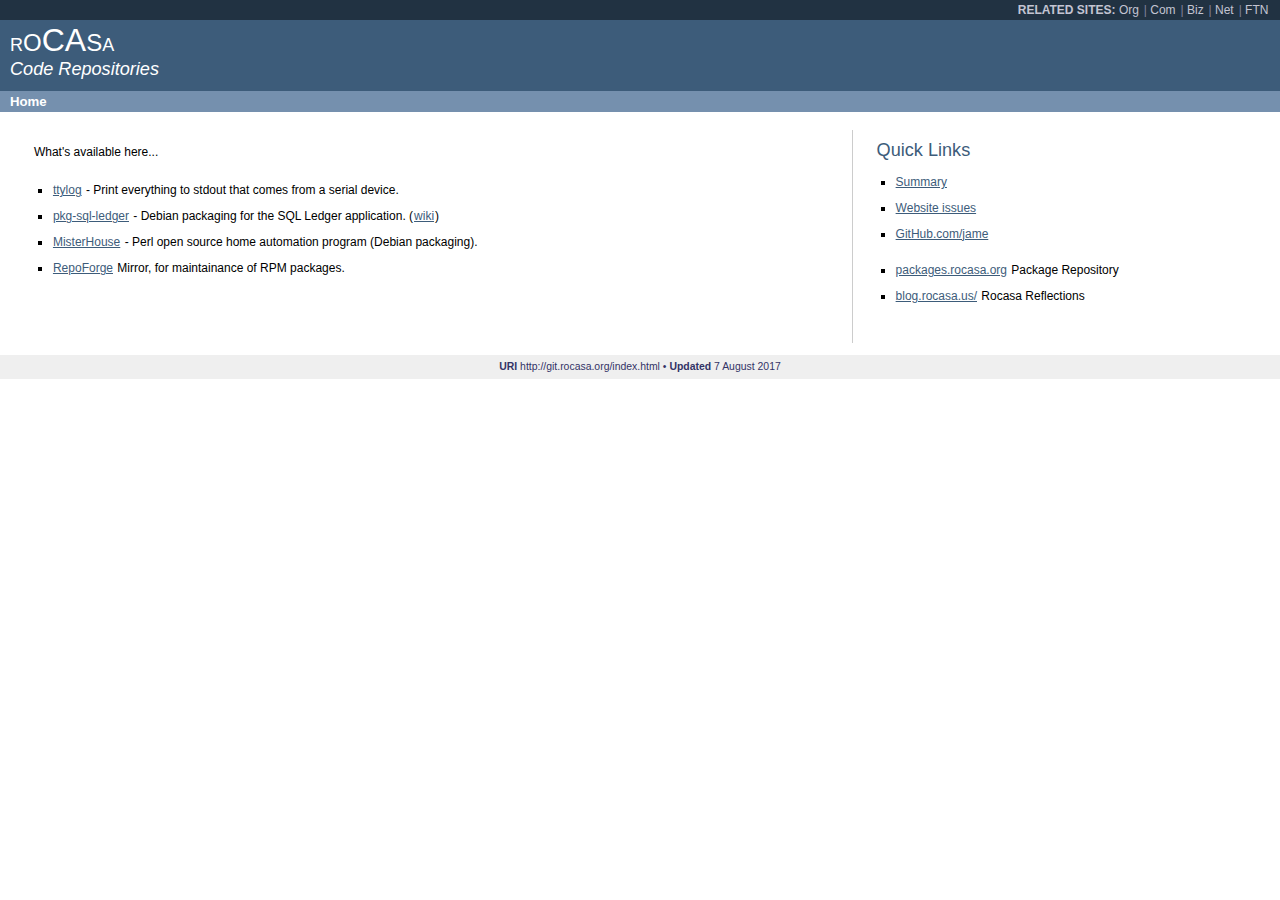
<file: index.html>
<!DOCTYPE html PUBLIC "-//W3C//DTD XHTML 1.0 Strict//EN" "http://www.w3.org/TR/xhtml1/DTD/xhtml1-strict.dtd">
<html xmlns="http://www.w3.org/1999/xhtml" xml:lang="en" lang="en-US"><head>
    <meta http-equiv="content-type" content="application/xhtml+xml; charset=UTF-8">
    <meta name="author" content="Robert James Clay">
    <meta name="generator" content="Robert James Clay">
    <meta name="Keywords" content="debian, GNU, linux, open source, free, DFSG, ROCASA">

    <link rel="stylesheet" type="text/css" href="screen.css" media="screen, tv, projection" title="Default"><!-- <link rel="stylesheet alternative" type="text/css" href="./rocasa-print.css" media="screen" title="Print Preview" />
    <link rel="stylesheet" type="text/css" href="./print.css" media="print" /> -->
    <title>ROCASA Git Index</title></head>

  <body>
    <!-- For non-visual user agents: -->
      <div id="top"><a href="#mainbody" class="doNotDisplay doNotPrint">Skip to main content.</a></div>

    <!-- ##### Header ##### -->

    <div id="header">
      <div class="superHeader">
        <span>Related Sites: </span>
        <a href="http://www.rocasa.org/" title="The main ROCASA Info site">Org</a> |
        <a href="http://rocasa.com" title="Rocasa Com Info">Com</a> |
        <a href="http://rocasa.biz" title="Rocasa Biz Info">Biz</a> |
        <a href="http://rocasa.net/" title="Rocasa Net">Net</a> |
        <a href="http://ftn.rocasa.net" title="Rocasa FTN">FTN</a> 
      </div>

      <div class="midHeader">
        <font size="+1">R</font><font size="+2">O</font><font size="+3">CA</font><font size="+2">S</font><font size="+1">A</font> 
        <div class="headerSubTitle" title="ROCASA Git">
          Code Repositories
        </div>

        <br class="doNotDisplay doNotPrint">

      </div>

      <div class="subHeader">
        <span class="doNotDisplay">Navigation:</span>
        <a href="/index.html">Home</a> 
     </div>
    </div>

    <!-- ##### Main Body ##### -->

    <div id="mainbody">
      <div class="rowOfBoxes">
        <div class="twoThirds noBorderOnLeft">

          <p> What's available here...<p>

          <ul type="disc">

             <li><a href="https://github.com/rocasa/ttylog">ttylog</a> - Print
                  everything to stdout that comes from a serial device.
             </li>

             <li><a href="https://github.com/rocasa/pkg-sql-ledger">pkg-sql-ledger</a>
                  - Debian packaging for the SQL Ledger application. (<a href="https://github.com/rocasa/pkg-sql-ledger/wiki">wiki</a>)
             </li>
             <li><a href="https://github.com/rocasa/misterhouse">MisterHouse</a>
                  - Perl open source home automation program (Debian packaging).
             </li>

             <li><a href="https://github.com/rocasa/rpms">RepoForge</a> Mirror,
                for maintainance of RPM packages.
             </li>

          </ul>

        </div>

        <div class="oneThird">
 
          <h2>Quick Links</h2>

            <ul type="disc">

                <li><a href="http://github.com/rocasa">Summary</a></li>
                <li><a href="https://github.com/rocasa/rocasa.github.com/issues">Website issues</a></li>

                <li><a href="http://github.com/jame">GitHub.com/jame</a></li>

            </ul>

            <ul type="disc">
                <li> <a href="http://packages.rocasa.org/">packages.rocasa.org</a>&nbsp;Package Repository</li>
                <li><a href="http://blog.rocasa.us">blog.rocasa.us/</a> Rocasa Reflections</li>
            </ul>

            <p class="filler"><!-- Filler para to extend left vertical line --></p>

        </div>

      </div>
    </div>

    <!-- ##### Footer ##### -->

    <div id="footer">
      <strong>URI </strong> http://git.rocasa.org/index.html
      &#8226; <strong>Updated</strong> 7 August 2017
    </div>
  </body></html>
</file>
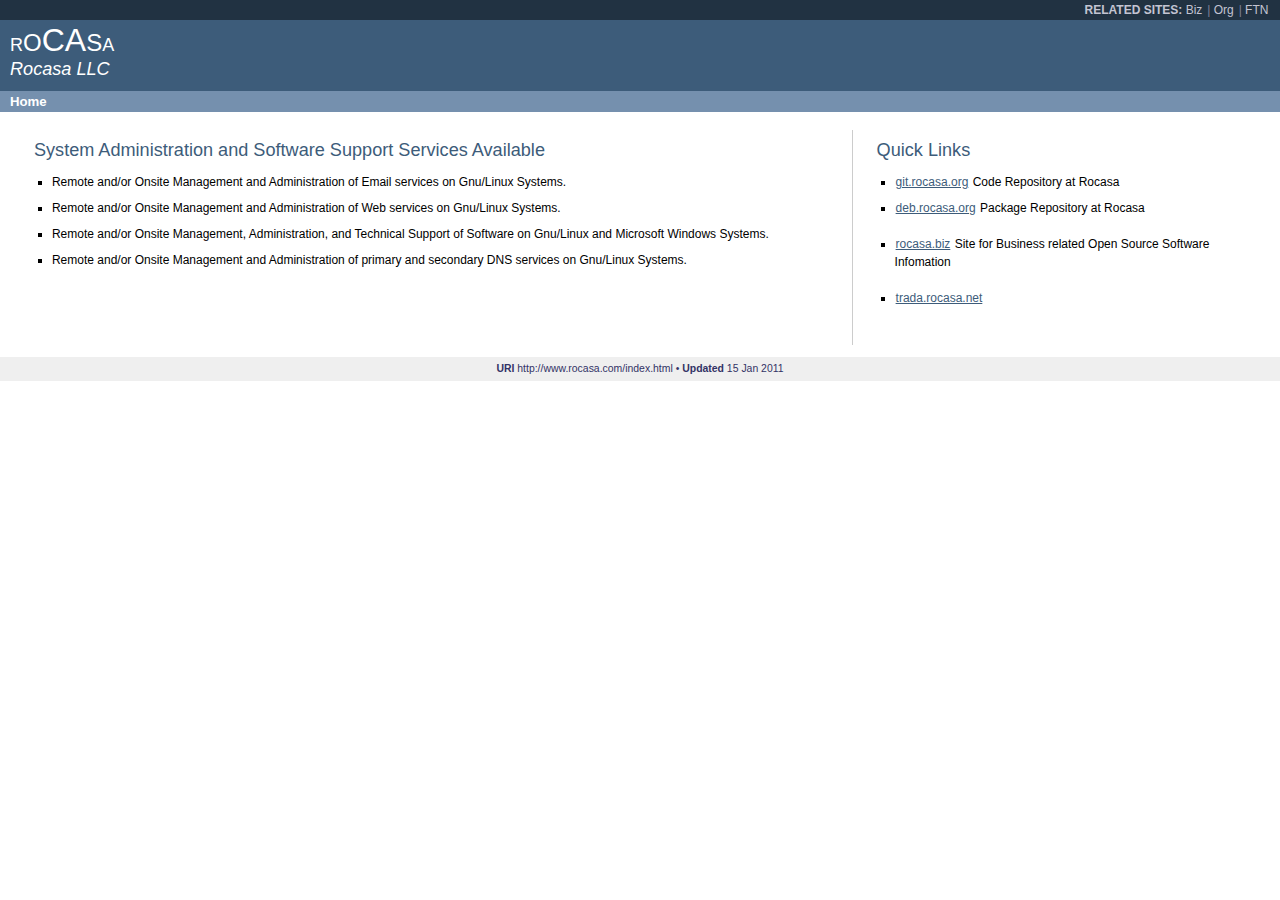
<file: html/index.html>
<!DOCTYPE html PUBLIC "-//W3C//DTD XHTML 1.0 Strict//EN" "http://www.w3.org/TR/xhtml1/DTD/xhtml1-strict.dtd">
<html xmlns="http://www.w3.org/1999/xhtml" xml:lang="en" lang="en-US"><head>
    <meta http-equiv="content-type" content="application/xhtml+xml; charset=UTF-8">
    <meta name="author" content="Robert James Clay">
    <meta name="generator" content="Robert James Clay">
    <meta name="Keywords" content="debian, GNU, linux, open source, free, DFSG, ROCASA">

    <link rel="stylesheet" type="text/css" href="rocasa-screen.css" media="screen, tv, projection" title="Default"><!-- <link rel="stylesheet alternative" type="text/css" href="./rocasa-print.css" media="screen" title="Print Preview" />
    <link rel="stylesheet" type="text/css" href="./rocasa-print.css" media="print" /> -->
    <title>ROCASA LLC Index</title></head>

  <body>
    <!-- For non-visual user agents: -->
      <div id="top"><a href="#mainbody" class="doNotDisplay doNotPrint">Skip to main content.</a></div>

    <!-- ##### Header ##### -->

    <div id="header">
      <div class="superHeader">
        <span>Related Sites:</span>
        <a href="http://rocasa.biz" title="Rocasa Biz Info">Biz</a> |
        <a href="http://www.rocasa.org/" title="The main ROCASA Info site">Org</a> |
        <a href="http://ftn.rocasa.us" title="Rocasa FTN">FTN</a> 
      </div>

      <div class="midHeader">
        <font size="+1">R</font><font size="+2">O</font><font size="+3">CA</font><font size="+2">S</font><font size="+1">A</font> 
        <div class="headerSubTitle" title="ROCASA LLC">
          Rocasa LLC
        </div>

        <br class="doNotDisplay doNotPrint">

      </div>

      <div class="subHeader">
        <span class="doNotDisplay">Navigation:</span>
        <a href="/index.html">Home</a> 
     </div>
    </div>

    <!-- ##### Main Body ##### -->

    <div id="mainbody">
      <div class="rowOfBoxes">
        <div class="twoThirds noBorderOnLeft">


	    

          <h2>System Administration and Software Support Services Available</h2>

	    <ul type="disc">
		<li>Remote and/or Onsite Management and Administration of Email services on Gnu/Linux Systems.</li>
		<li>Remote and/or Onsite Management and Administration of Web services on Gnu/Linux Systems. </li>
		<li>Remote and/or Onsite Management, Administration, and Technical Support of Software on Gnu/Linux and Microsoft Windows Systems.</li>
		<li>Remote and/or Onsite Management and Administration of primary and secondary DNS services on Gnu/Linux Systems. </li>
	    </ul>


        </div>

        <div class="oneThird">
 
          <h2>Quick Links</h2>
          
	    <ul type="disc">
		<li> <a href="http://git.rocasa.org/">git.rocasa.org</a>&nbsp;Code Repository at Rocasa</li>
		<li> <a href="http://deb.rocasa.org/">deb.rocasa.org</a>&nbsp;Package Repository at Rocasa</li>
	    </ul>

	    <ul type="disc">
		<li> <a href="http://rocasa.biz/">rocasa.biz</a>&nbsp;Site for Business related Open Source Software Infomation</li>
	    </ul>
	    
	    <ul>
		<li><a href="http://trada.rocasa.net/">trada.rocasa.net </a></li>
	    </ul>

    	    <p class="filler"><!-- Filler para to extend left vertical line --></p>


        </div>

      </div>
    </div>

    <!-- ##### Footer ##### -->

    <div id="footer">
      <strong>URI </strong> http://www.rocasa.com/index.html
      &#8226; <strong>Updated</strong> 15 Jan 2011 
    </div>
  </body></html>
</file>
<file: screen.css>
/***************************************
 * TITLE: ROCASA Screen Stylesheet    * 
 * URI  : /screen.css                 * 
 *      : prosimii/prosimii-screen.css *
 * MODIF: 2005-Jun-04 		       *
 ***************************************/


/* ##### Common Styles ##### */

body {
  font-family: verdana, helvetica, arial, sans-serif;
  font-size: 73%;  /* Enables font size scaling in MSIE */
  margin: 0;
  padding: 0;
}

html > body {
  font-size: 9pt;
}

acronym, .titleTip {
  border-bottom: 1px dotted rgb(61,92,122);
  cursor: help;
  margin: 0;
  padding: 0 0 0.4px 0;
}

a {
  color: rgb(61,92,122);
  background-color: transparent;
  text-decoration: underline;
  margin: 0;
  padding: 0 1px 2px 1px;
}

a:hover {
  color: rgb(117,144,174);
  text-decoration: none;
}

ol {
  margin: 1em 0 1.5em 0;
  padding: 0;
}

ul {
  list-style-type: square;
  margin: 1em 0 1.5em 0;
  padding: 0;
}

dl {
  margin: 1em 0 0.5em 0;
  padding: 0;
}

ul li {
  line-height: 1.5em;
  margin: 1.25ex 0 0 1.5em;
  padding: 0;
}

ol li {
  line-height: 1.5em;
  margin: 1.25ex 0 0 2em;
  padding: 0;
}

dt {
  font-weight: bold;
  margin: 0;
  padding: 0 0 1ex 0;
}

dd {
  line-height: 1.75em;
  margin: 0 0 1.5em 1.5em;
  padding: 0;
}

.doNotDisplay {
  display: none !important;
}


.smallCaps {
  font-size: 117%;
  font-variant: small-caps;
}


/* ##### Header ##### */

.superHeader {
  color: rgb(130,128,154);
  background-color: rgb(33,50,66);
  text-align: right;
  margin: 0;
  padding: 0.5ex 10px;
}

.superHeader span {
  color: rgb(195,196,210);
  background-color: transparent;
  font-weight: bold;
  text-transform: uppercase;
}

.superHeader a {
  color: rgb(195,196,210);
  background-color: transparent;
  text-decoration: none;
  margin: 0;
  padding: 0 0.25ex 0 0;
}

.superHeader a:hover {
  color: rgb(193,102,90);
  background-color: transparent;
  text-decoration: none;
}

.midHeader {
  color: white;
  background-color: rgb(61,92,122);
  margin: 0;
  padding: 0.26ex 10px;
}

.headerTitle {
  font-size: 300%;
  margin: 0;
  padding: 0;
}

.headerSubTitle {
  font-size: 151%;
  font-weight: normal;
  font-style: italic;
  margin: 0 0 1ex 0;
  padding: 0;
}

.headerLinks {
  text-align: right;
  margin: 0;
  padding: 0 0 2ex 0;
  position: absolute;
  right: 1.5em;
  top: 3.5em;
}

.headerLinks a {
  color: white;
  background-color: transparent;
  text-decoration: none;
  margin: 0;
  padding: 0 0 0.5ex 0;
  display: block;
}

.headerLinks a:hover {
  color: rgb(195,196,210);
  background-color: transparent;
  text-decoration: underline;
}

.subHeader {
  color: white;
  background-color: rgb(117,144,174);
  margin: 0;
  padding: 0.5ex 10px;
}

.subHeader a, .subHeader .highlight {
  color: white;
  background-color: transparent;
  font-size: 110%;
  font-weight: bold;
  text-decoration: none;
  margin: 0;
  padding: 0 0.25ex 0 0;
}

.subHeader a:hover, .subHeader .highlight {
  color: rgb(255,204,0);
  background-color: transparent;
  text-decoration: none;
}


/* ##### Main Copy ##### */

#mainbody {
  margin: 0;
  padding: 0.5em 10px;
  clear: left;
}

#mainbody h1 {
  color: rgb(117,144,174);
  background-color: transparent;
  font-family: "trebuchet ms", verdana, helvetica, arial, sans-serif;
  font-size: 200%;
  margin: 0;
  padding: 0;
}

#mainbody h2 {
  color: rgb(61,92,122);
  background-color: transparent;
  font-family: "trebuchet ms", verdana, helvetica, arial, sans-serif;
  font-weight: normal;
  font-size: 151%;
  margin: 0;
  padding: 1ex 0 0 0;
}

#mainbody p {
  line-height: 1.75em;
  margin: 1em 0 1.5em 0;
  padding: 0;
}

.newsHeading {
  color: rgb(61,92,122);
  background-color: transparent;
  font-family: "trebuchet ms", verdana, helvetica, arial, sans-serif;
  font-size: 145%;
  text-decoration: none;
  margin: 0;
  padding: 1ex 0 0 0;
  display: block;
}

.newsHeading:hover {
  color: rgb(117,144,174);
  background-color: transparent;
  text-decoration: underline;
}

.newsDate {
  font-style: italic;
  margin: 0 !important;
  padding: 0;
}

.newsSummary {
  margin: 1.5ex 0 2.5ex 0.75ex !important;
  padding: 0;
}

.more {
  text-align: right;
  margin: 0;
  padding: 0.5em 0;
}

.more a {
  color: rgb(61,92,122);
  background-color: transparent;
  font-size: 92%;
  text-decoration: underline;
  margin: 0;
  padding: 0.25ex 0.75ex;
}

.more a:hover {
  color: rgb(117,144,174);
  text-decoration: none;
}

.rowOfBoxes {
  clear: both;
}

.quarter, .oneThird, .half, .twoThirds, .fullWidth {
  margin: 1em 0;
  float: left;
  border-left: 1px solid rgb(204,204,204);
}

.quarter {
  width: 21%;
  padding: 0 1.9%;
}

.oneThird {
  width: 28%;
  padding: 0 1.9%;
}

.half {
  text-align: justify;
  width: 46%;
  padding: 0 1.9%;
}

.twoThirds {
  text-align: justify;
  width: 63%;
  padding: 0 1.9%;
}

.fullWidth {
  text-align: justify;
  width: 96%;
  padding: 0 1.2em;
  border-left: none;
}

.filler {  /* use with an empty <p> element to add padding to the end of a text box */
  border: 1px solid white;
}
 
.noBorderOnLeft {
  border-left: none;
}

.dividingBorderAbove {
  border-top: 1px solid rgb(204,204,204);
}

/* More elegant alternatives to .noBorderOnLeft & .dividingBorderAbove
 * that don't require the creation of new classes - but which are not
 * supported by MSIE - are the following:
 *
 * .rowOfBoxes > div:first-child {
 *   border-left: none;
 * }
 *
 * .rowOfBoxes + .rowOfBoxes {
 *   border-top: 1px solid rgb(204,204,204);
 * }
 */


/* ##### Footer ##### */

#footer {
  color: rgb(51,51,102);
  background-color: rgb(239,239,239);
  font-size: 87%;
  text-align: center;
  line-height: 1.25em;
  margin: 2em 0 0 0;
  padding: 1ex 10px;
  clear: left;
}

#footer a {
  color: rgb(0,68,204);
  background-color: transparent;
  text-decoration: underline;
}

#footer a:hover {
  text-decoration: none;
}
</file>
<file: html/rocasa-screen.css>
/***************************************
 * TITLE: ROCASA Screen Stylesheet     * 
 * URI  : /rocasa-screen.css           * 
 *      : prosimii/prosimii-screen.css *
 * MODIF: 2005-Jun-04 		       *
 ***************************************/


/* ##### Common Styles ##### */

body {
  font-family: verdana, helvetica, arial, sans-serif;
  font-size: 73%;  /* Enables font size scaling in MSIE */
  margin: 0;
  padding: 0;
}

html > body {
  font-size: 9pt;
}

acronym, .titleTip {
  border-bottom: 1px dotted rgb(61,92,122);
  cursor: help;
  margin: 0;
  padding: 0 0 0.4px 0;
}

a {
  color: rgb(61,92,122);
  background-color: transparent;
  text-decoration: underline;
  margin: 0;
  padding: 0 1px 2px 1px;
}

a:hover {
  color: rgb(117,144,174);
  text-decoration: none;
}

ol {
  margin: 1em 0 1.5em 0;
  padding: 0;
}

ul {
  list-style-type: square;
  margin: 1em 0 1.5em 0;
  padding: 0;
}

dl {
  margin: 1em 0 0.5em 0;
  padding: 0;
}

ul li {
  line-height: 1.5em;
  margin: 1.25ex 0 0 1.5em;
  padding: 0;
}

ol li {
  line-height: 1.5em;
  margin: 1.25ex 0 0 2em;
  padding: 0;
}

dt {
  font-weight: bold;
  margin: 0;
  padding: 0 0 1ex 0;
}

dd {
  line-height: 1.75em;
  margin: 0 0 1.5em 1.5em;
  padding: 0;
}

.doNotDisplay {
  display: none !important;
}


.smallCaps {
  font-size: 117%;
  font-variant: small-caps;
}


/* ##### Header ##### */

.superHeader {
  color: rgb(130,128,154);
  background-color: rgb(33,50,66);
  text-align: right;
  margin: 0;
  padding: 0.5ex 10px;
}

.superHeader span {
  color: rgb(195,196,210);
  background-color: transparent;
  font-weight: bold;
  text-transform: uppercase;
}

.superHeader a {
  color: rgb(195,196,210);
  background-color: transparent;
  text-decoration: none;
  margin: 0;
  padding: 0 0.25ex 0 0;
}

.superHeader a:hover {
  color: rgb(193,102,90);
  background-color: transparent;
  text-decoration: none;
}

.midHeader {
  color: white;
  background-color: rgb(61,92,122);
  margin: 0;
  padding: 0.26ex 10px;
}

.headerTitle {
  font-size: 300%;
  margin: 0;
  padding: 0;
}

.headerSubTitle {
  font-size: 151%;
  font-weight: normal;
  font-style: italic;
  margin: 0 0 1ex 0;
  padding: 0;
}

.headerLinks {
  text-align: right;
  margin: 0;
  padding: 0 0 2ex 0;
  position: absolute;
  right: 1.5em;
  top: 3.5em;
}

.headerLinks a {
  color: white;
  background-color: transparent;
  text-decoration: none;
  margin: 0;
  padding: 0 0 0.5ex 0;
  display: block;
}

.headerLinks a:hover {
  color: rgb(195,196,210);
  background-color: transparent;
  text-decoration: underline;
}

.subHeader {
  color: white;
  background-color: rgb(117,144,174);
  margin: 0;
  padding: 0.5ex 10px;
}

.subHeader a, .subHeader .highlight {
  color: white;
  background-color: transparent;
  font-size: 110%;
  font-weight: bold;
  text-decoration: none;
  margin: 0;
  padding: 0 0.25ex 0 0;
}

.subHeader a:hover, .subHeader .highlight {
  color: rgb(255,204,0);
  background-color: transparent;
  text-decoration: none;
}


/* ##### Main Copy ##### */

#mainbody {
  margin: 0;
  padding: 0.5em 10px;
  clear: left;
}

#mainbody h1 {
  color: rgb(117,144,174);
  background-color: transparent;
  font-family: "trebuchet ms", verdana, helvetica, arial, sans-serif;
  font-size: 200%;
  margin: 0;
  padding: 0;
}

#mainbody h2 {
  color: rgb(61,92,122);
  background-color: transparent;
  font-family: "trebuchet ms", verdana, helvetica, arial, sans-serif;
  font-weight: normal;
  font-size: 151%;
  margin: 0;
  padding: 1ex 0 0 0;
}

#mainbody p {
  line-height: 1.75em;
  margin: 1em 0 1.5em 0;
  padding: 0;
}

.newsHeading {
  color: rgb(61,92,122);
  background-color: transparent;
  font-family: "trebuchet ms", verdana, helvetica, arial, sans-serif;
  font-size: 145%;
  text-decoration: none;
  margin: 0;
  padding: 1ex 0 0 0;
  display: block;
}

.newsHeading:hover {
  color: rgb(117,144,174);
  background-color: transparent;
  text-decoration: underline;
}

.newsDate {
  font-style: italic;
  margin: 0 !important;
  padding: 0;
}

.newsSummary {
  margin: 1.5ex 0 2.5ex 0.75ex !important;
  padding: 0;
}

.more {
  text-align: right;
  margin: 0;
  padding: 0.5em 0;
}

.more a {
  color: rgb(61,92,122);
  background-color: transparent;
  font-size: 92%;
  text-decoration: underline;
  margin: 0;
  padding: 0.25ex 0.75ex;
}

.more a:hover {
  color: rgb(117,144,174);
  text-decoration: none;
}

.rowOfBoxes {
  clear: both;
}

.quarter, .oneThird, .half, .twoThirds, .fullWidth {
  margin: 1em 0;
  float: left;
  border-left: 1px solid rgb(204,204,204);
}

.quarter {
  width: 21%;
  padding: 0 1.9%;
}

.oneThird {
  width: 28%;
  padding: 0 1.9%;
}

.half {
  text-align: justify;
  width: 46%;
  padding: 0 1.9%;
}

.twoThirds {
  text-align: justify;
  width: 63%;
  padding: 0 1.9%;
}

.fullWidth {
  text-align: justify;
  width: 96%;
  padding: 0 1.2em;
  border-left: none;
}

.filler {  /* use with an empty <p> element to add padding to the end of a text box */
  border: 1px solid white;
}
 
.noBorderOnLeft {
  border-left: none;
}

.dividingBorderAbove {
  border-top: 1px solid rgb(204,204,204);
}

/* More elegant alternatives to .noBorderOnLeft & .dividingBorderAbove
 * that don't require the creation of new classes - but which are not
 * supported by MSIE - are the following:
 *
 * .rowOfBoxes > div:first-child {
 *   border-left: none;
 * }
 *
 * .rowOfBoxes + .rowOfBoxes {
 *   border-top: 1px solid rgb(204,204,204);
 * }
 */


/* ##### Footer ##### */

#footer {
  color: rgb(51,51,102);
  background-color: rgb(239,239,239);
  font-size: 87%;
  text-align: center;
  line-height: 1.25em;
  margin: 2em 0 0 0;
  padding: 1ex 10px;
  clear: left;
}

#footer a {
  color: rgb(0,68,204);
  background-color: transparent;
  text-decoration: underline;
}

#footer a:hover {
  text-decoration: none;
}
</file>
